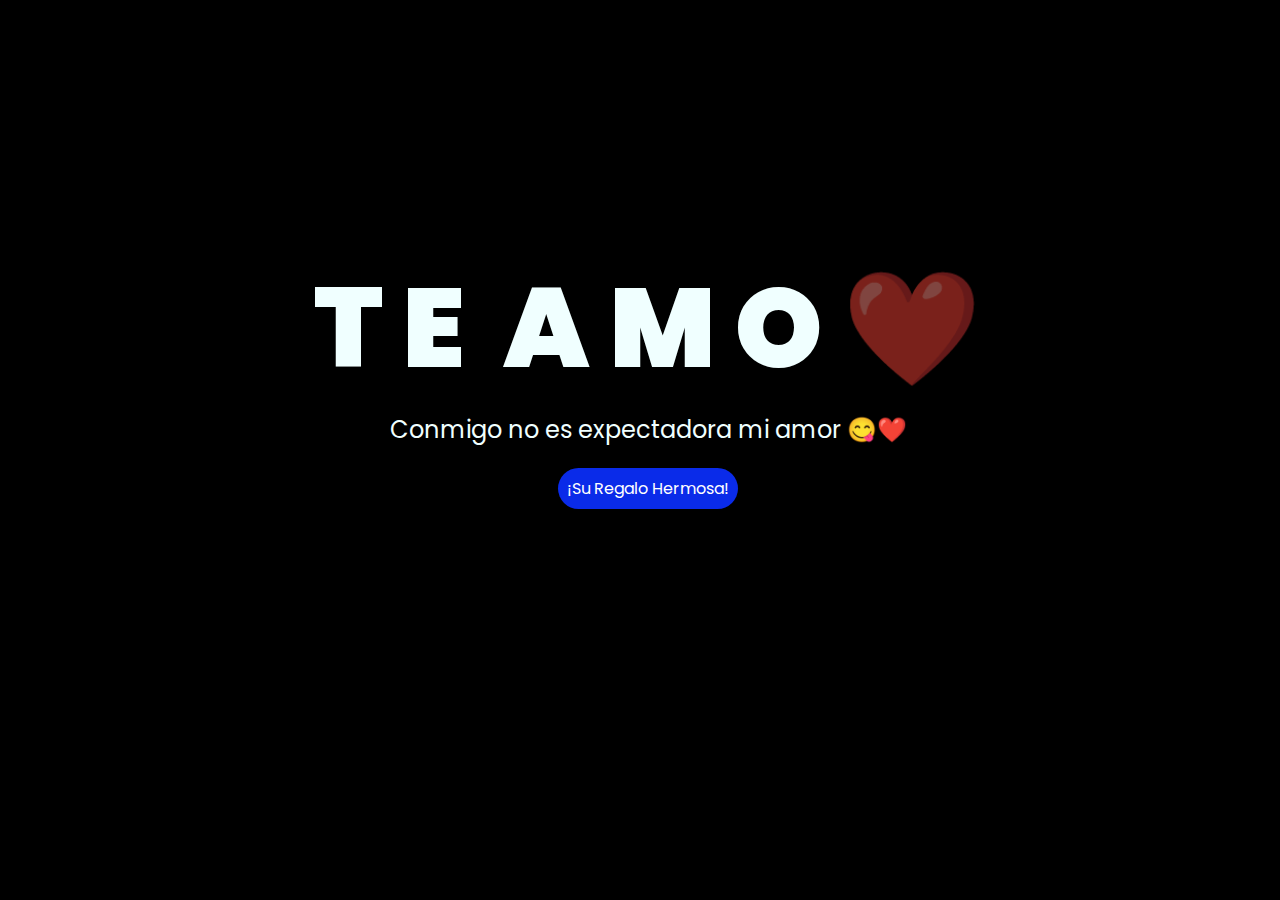
<file: index.html>
<!DOCTYPE html>
<html lang="es">

<head>
    <meta charset="UTF-8">
    <meta http-equiv="X-UA-Compatible" content="IE=edge">
    <meta name="viewport" content="width=device-width, initial-scale=1.0">
    <link rel="stylesheet" href="css/style.css">
    <link rel="icon" href="img/flowers.png" type="image/x-icon">
    <title>Para ti ❤️</title>
</head>

<body>
    <div class="greetings">
        <span>T</span>
        <span>E</span>
        <span>‎</span>
        <span>A</span>
        <span>M</span>
        <span>O</span>
        <span class="opacidad">❤️</span>
    </div>
    <div class="description">
        <span>Conmigo no es expectadora mi amor 😋❤️</span>
    </div>
    <div class="button">
        <button class="botones">
            <a href="flower.html" style="color: #fff;">¡Su Regalo Hermosa!</a>
        </button>
    </div>
</body>

</html>
</file>
<file: css/style.css>
@import url('https://fonts.googleapis.com/css2?family=Poppins:ital,wght@0,500;1,900&display=swap');
*{
    font-family: 'Poppins',cursive;
}

.opacidad{
    opacity: 0.5;
}

body{
    color: azure;
    width: 100%;
    height: 82vh;
    display: flex;
    flex-direction: column;
    align-items: center;
    justify-content: center;
    background-color: black;
    overflow: hidden;
    /* padding-top: -30; */
}



.botones{
    padding: 9px;
    border-radius: 80px;
    background-color: transparent;
    border: none;
}

.botones a{
    background-color: #0a2be9;
    padding: 9px;
    border-radius: 80px;
    -webkit-border-radius: 80px;
    -moz-border-radius: 80px;
    -ms-border-radius: 80px;
    -o-border-radius: 80px;

}

.botones a:focus{
    background-color: rgb(50, 194, 194);
}

.greetings{
    font-size: 7rem;
    font-weight: 900;
}
.greetings > span{
    animation: glow 2.5s ease-in-out infinite;
}

@keyframes glow{
    0%, 100%{
        color: #fff;
        text-shadow: 0 0 12px #39c6d6, 0 0 50px #39c6d6, 0 0 100px #39c6d6;
    }
    10%, 90%{
        color: #111;
        text-shadow: none;
    }
}
.greetings > span:nth-child(2){
    animation-delay: .2s ;
}
.greetings > span:nth-child(3){
    animation-delay: .4s ;
}
.greetings > span:nth-child(4){
    animation-delay: .6s;
}
.greetings > span:nth-child(5){
    animation-delay: .8s;
}
.greetings > span:nth-child(6){
    animation-delay: 1s;
}

.description{
    font-size: 1.5rem;
    margin-bottom: 20px;
}

.button a{
    text-decoration: none;
    font-size: 1rem;
    color: #111;
}

@media screen and (max-width:574px){
    .greetings{
        display: block;
        font-size: 4rem;
        font-weight: 800;
        text-align: center;
    }

    .description > span{
        justify-content: center;
        text-align: center;
    }

    .description{
        font-size: 2rem;
        margin-top: 20px;
        margin-left: 20px;
        margin-right: 20px;
        margin-bottom: 50px;
        text-align: center;
    }
    
    .button a{
        font-size: 1rem;
    }
}
</file>
